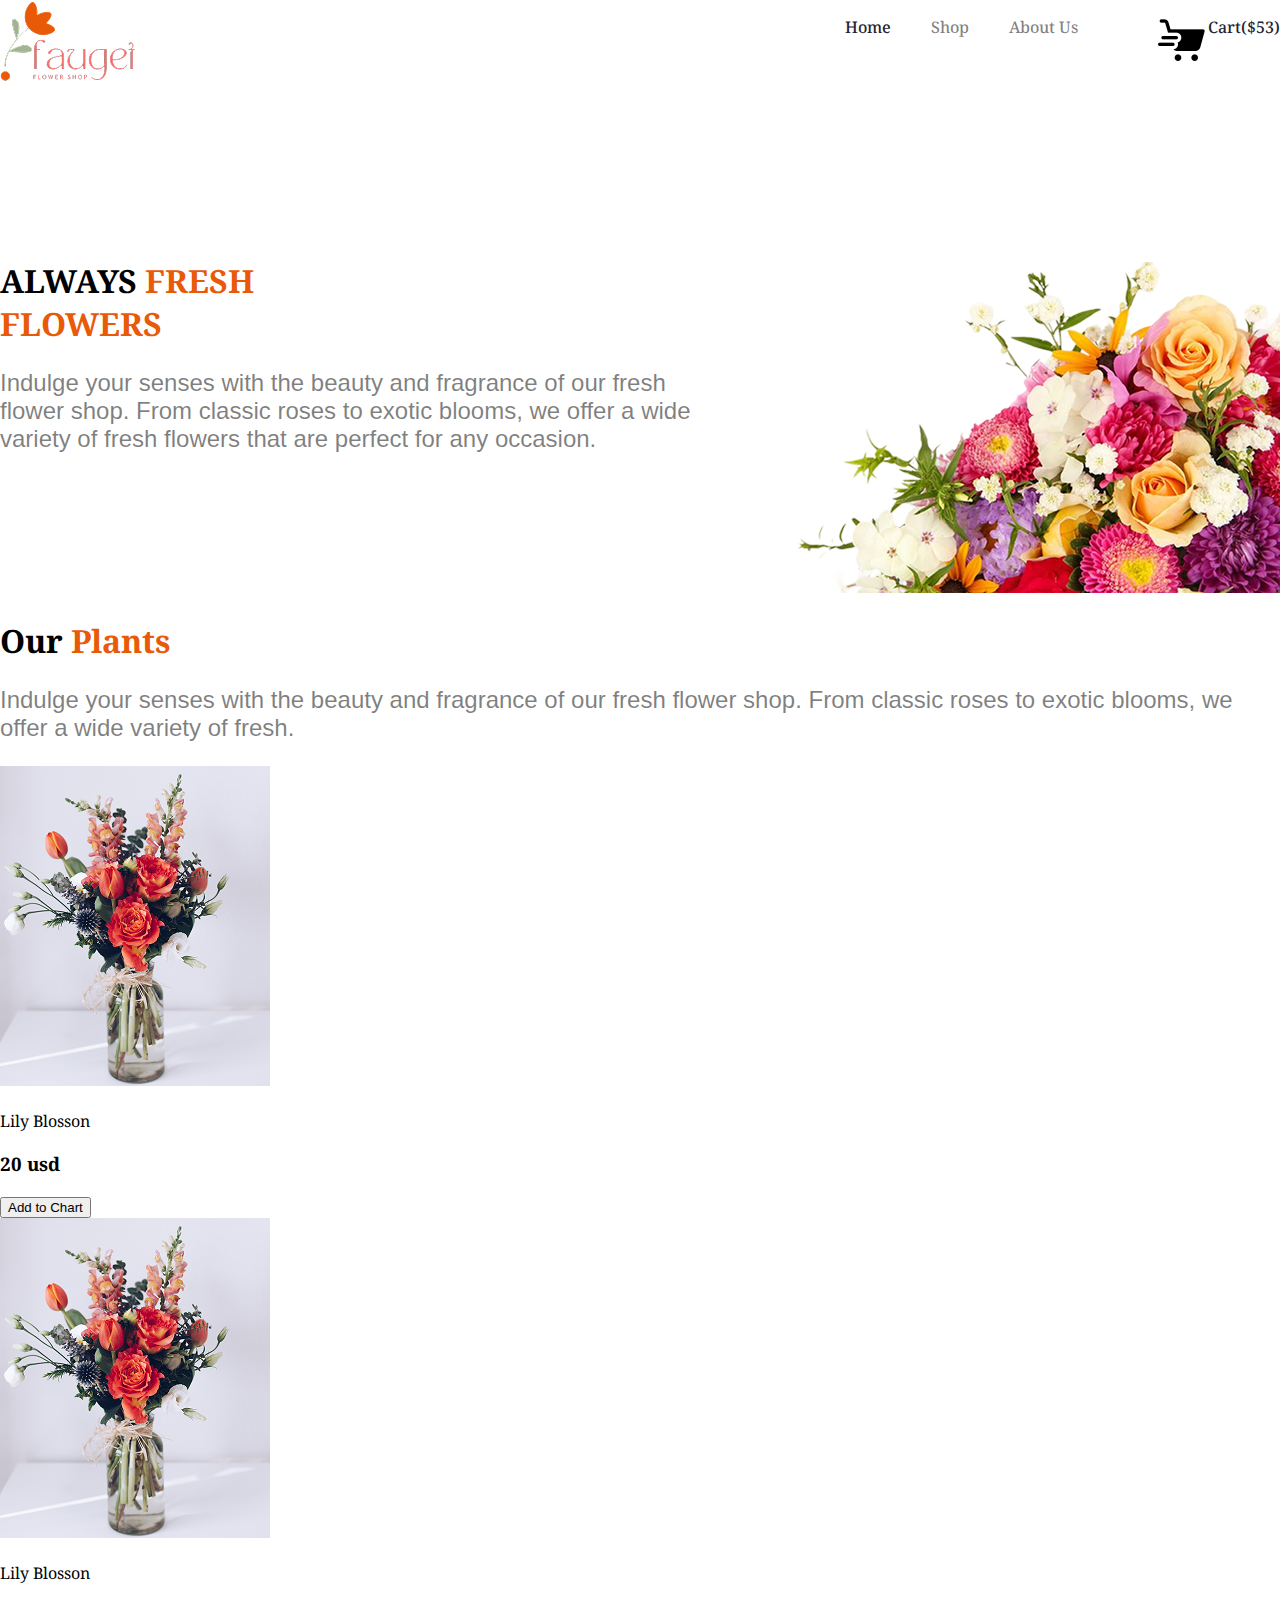
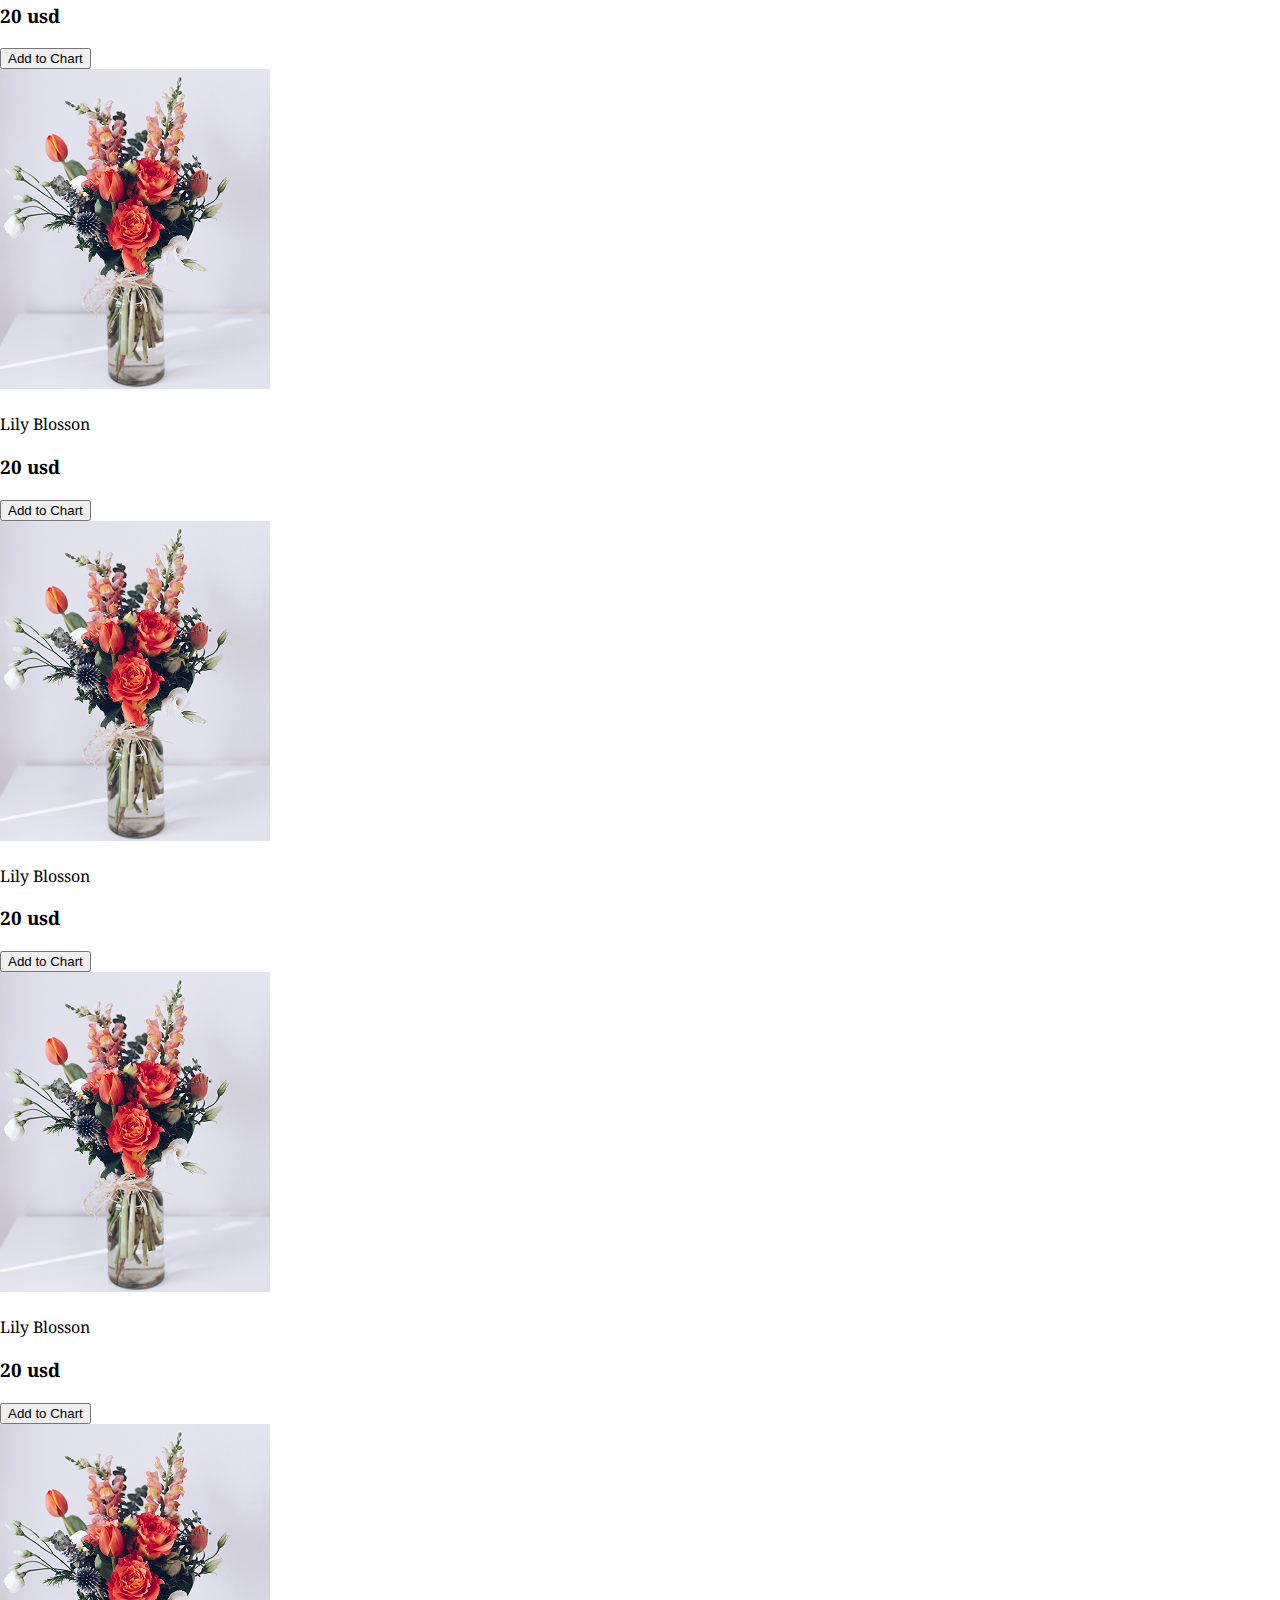
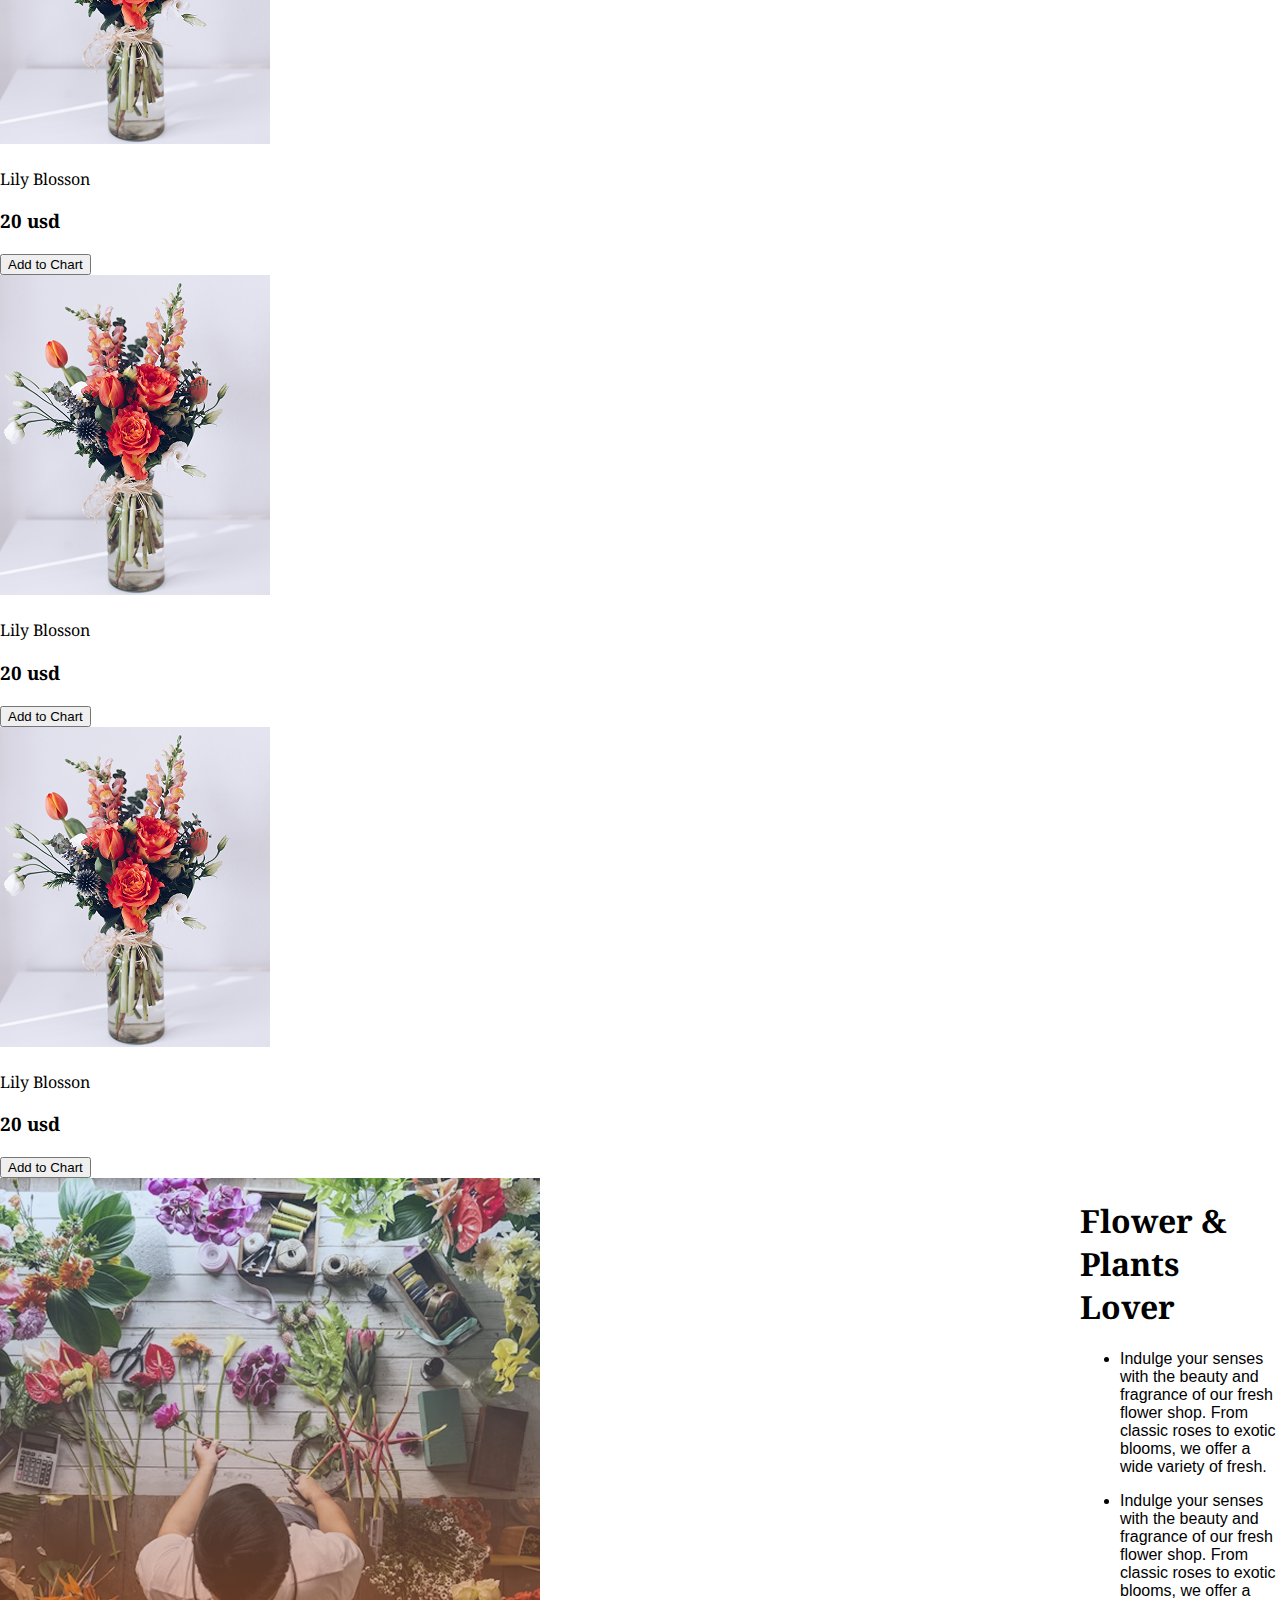
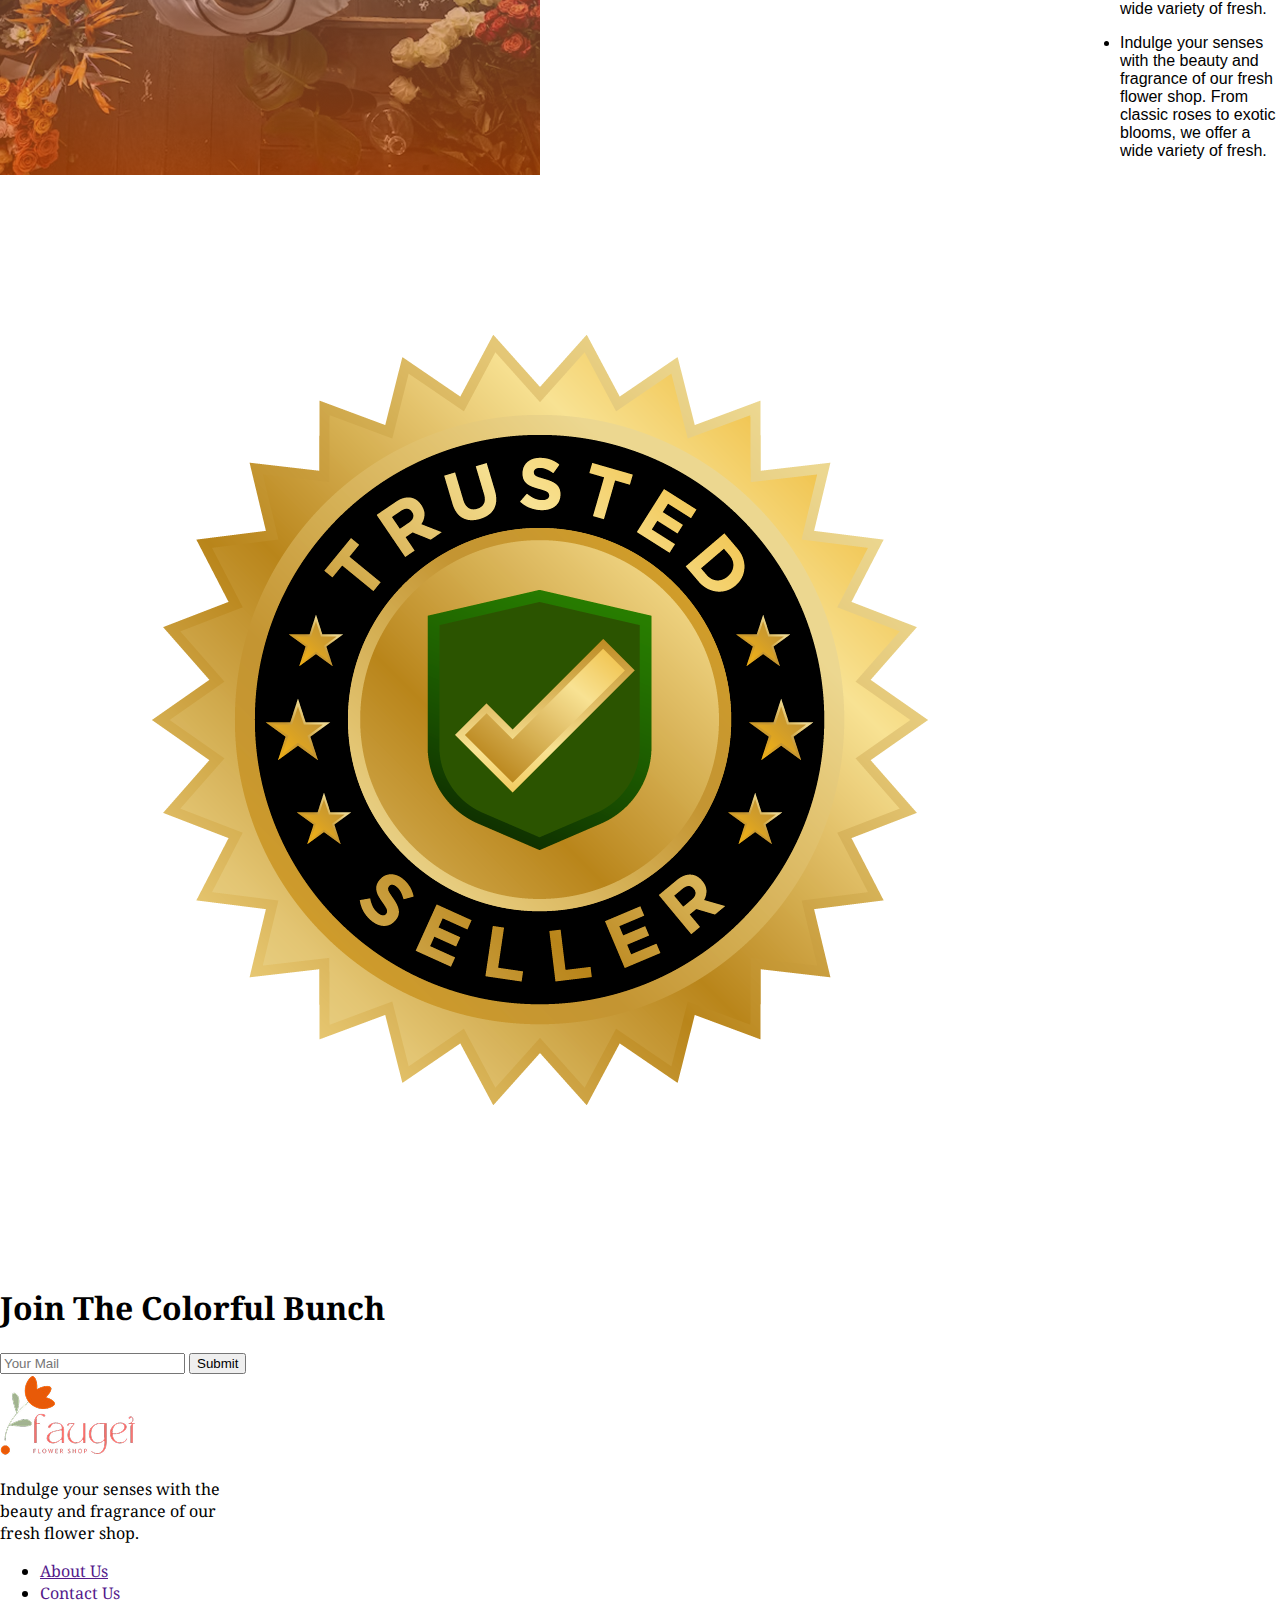
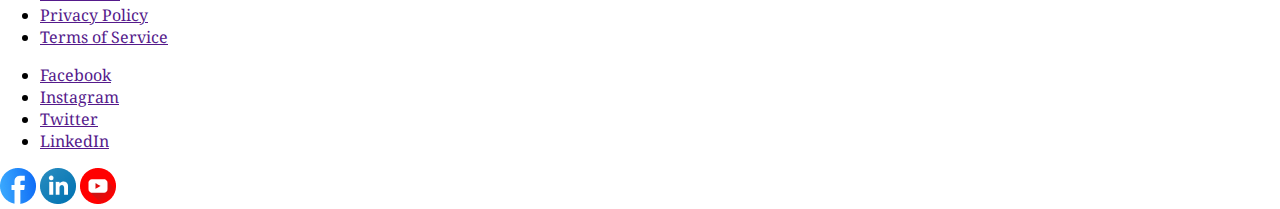
<file: index.html>
<!DOCTYPE html>
<html lang="en">
<head>
    <meta charset="UTF-8">
    <meta name="viewport" content="width=device-width, initial-scale=1.0">
    <title>Flower plants</title>
    <link rel="stylesheet" href="styles/styles.css">
</head>
<body class="noto-serif-font width">
    <header>
        <nav class="navbar display-flex">
            <div>
                <img src="assets/logo.png" alt="">
            </div>
            <div>
                <ul class="nav-links display-flex">
                    <div class="link display-flex">
                        <li class="nav-item "><a href="" class="nav-link"> <span style="color: #252432;">Home</span></a></li>
                    <li class="nav-item"><a href="" class="nav-link text-font-color">Shop</a></li>
                    <li class="nav-item"><a href="" class="nav-link text-font-color">About Us</a></li>
                    <li class="nav-item display-flex">
                    </div>
                    <div class="display-flex">
                        <li class="nav-item2"><img src="assets/icons8-fast-cart-50.png" alt=""></li>
                        <li class="nav-item2"><a href="" class="nav-link"><span style="color: #252432;">Cart($53)</span></a></li>
                    </div>
                    </li>
                </ul>
            </div>
        </nav>
        <div class="banner display-flex">
            <div class="banner-item">
                <h1 class="banner-head">ALWAYS <span style="color: #E95A08;">FRESH <br> FLOWERS</span></h1>
                <p class="banner-description text-font-color inter-font">Indulge your senses with the beauty and fragrance of our fresh flower shop. From classic roses to exotic blooms, we offer a wide variety of fresh flowers that are perfect for any occasion. </p>

            </div>
        <div class="banner-logo">
            <img src="assets/hero-flower.png" alt="">
        </div>
        </div>
    </header>
    <main class="width">
        <section class="plants-section width">
            <div class="our-plants-topic">
                <h1 class="banner-head">Our<span style="color: #E95A08;"> Plants</span></h1>
                <p class="text-font-color inter-font banner-description">Indulge your senses with the beauty and fragrance of our fresh flower shop. From classic roses to exotic blooms, we offer a wide variety of fresh.</p>
            </div>
            <div class="our-plants-pic">
                <div class="card">
                    <img class="pic" src="assets/sample-flower-image.png" alt="">
                    <p>Lily Blosson</p>
                    <h3>20 usd</h3>
                    <button class="btn-primary">Add to Chart</button>
                </div>
                <div class="card">
                    <img class="pic" src="assets/sample-flower-image.png" alt="">
                    <p>Lily Blosson</p>
                    <h3>20 usd</h3>
                    <button class="btn-primary">Add to Chart</button>
                </div>
                <div class="card">
                    <img class="pic" src="assets/sample-flower-image.png" alt="">
                    <p>Lily Blosson</p>
                    <h3>20 usd</h3>
                    <button class="btn-primary">Add to Chart</button>
                </div>
                <div class="card">
                    <img class="pic" src="assets/sample-flower-image.png" alt="">
                    <p>Lily Blosson</p>
                    <h3>20 usd</h3>
                    <button class="btn-primary">Add to Chart</button>
                </div>
                <div class="card">
                    <img class="pic" src="assets/sample-flower-image.png" alt="">
                    <p>Lily Blosson</p>
                    <h3>20 usd</h3>
                    <button class="btn-primary">Add to Chart</button>
                </div>
                <div class="card">
                    <img class="pic" src="assets/sample-flower-image.png" alt="">
                    <p>Lily Blosson</p>
                    <h3>20 usd</h3>
                    <button class="btn-primary">Add to Chart</button>
                </div>
                <div class="card">
                    <img class="pic" src="assets/sample-flower-image.png" alt="">
                    <p>Lily Blosson</p>
                    <h3>20 usd</h3>
                    <button class="btn-primary">Add to Chart</button>
                </div>
                <div class="card">
                    <img class="pic" src="assets/sample-flower-image.png" alt="">
                    <p>Lily Blosson</p>
                    <h3>20 usd</h3>
                    <button class="btn-primary">Add to Chart</button>
                </div>
            </div>
        </section>

        <section class="flower-lover display-flex">
            <div class="flower-lover-logo">
                <img id="logo" src="assets/flower-store.png" alt="">
                <img id="badge" src="assets/trusted-badge.png" alt="">
            </div>
            <div class="flower-container">
                <div class="flower-lover-details">
                <div class="flower-lover-head">
                    <h1>Flower & Plants Lover</h1>
                </div>
                <div class="flower-lover-description">
                    <ul class="inter-font">
                        <li><p>Indulge your senses with the beauty and fragrance of our fresh flower shop. From classic roses to exotic blooms, we offer a wide variety of fresh.</p></li>
                        <li><p>Indulge your senses with the beauty and fragrance of our fresh flower shop. From classic roses to exotic blooms, we offer a wide variety of fresh.</p></li>
                        <li><p>Indulge your senses with the beauty and fragrance of our fresh flower shop. From classic roses to exotic blooms, we offer a wide variety of fresh.</p></li>
                    </ul>
                </div>
            </div>
            </div>
        </section>


        <!-- <section class="join-bunch">
            <h1>Join The Colorful Bunch</h1>
            <div class="join-bunch-form">
                <button id="mail"><input type="email" name="" placeholder="Your Mail" id=""></button>
                <button id="submit" class="btn-primary">submit</button>
            </div>
            

            
        </section> -->
            <section class="join-bunch">
  <h1>Join The Colorful Bunch</h1>
  <div class="join-bunch-form">
    <input type="email" placeholder="Your Mail" id="mail-input">
    <button id="submit" class="btn-primary">Submit</button>
  </div>
</section>

    </main>
    <footer class="footer noto-serif-font">
        <div class="footer-detail">
            <img src="assets/logo.png" alt="">
            <p class="noto-serif-font">Indulge your senses with the <br>beauty and fragrance of our <br>fresh flower shop. </p>
        </div>
        <div>
            <ul>
                <li><a href="">About Us</a></li>
                <li><a href="">Contact Us</a></li>
                <li><a href="">Privacy Policy</a></li>
                <li><a href="">Terms of Service</a></li>
            </ul>
        </div>
        <div>
            <ul>
                <li><a href="">Facebook</a></li>
                <li><a href="">Instagram</a></li>
                <li><a href="">Twitter</a></li>
                <li><a href="">LinkedIn</a></li>
            </ul>
        </div>
        <div>
            <img src="assets/icon-facebook.png" alt="">
            <img src="assets/icon-linkedin.png" alt="">
            <img src="assets/icon-youtube.png" alt="">
        </div>

    </footer>
</body>
</html>
</file>
<file: styles/styles.css>
@import url('https://fonts.googleapis.com/css2?family=Noto+Serif:ital,wght@0,100..900;1,100..900&display=swap');


.noto-serif-font {
  font-family: "Noto Serif", serif;
  font-optical-sizing: auto;
  font-weight: <weight>;
  font-style: normal;
  font-variation-settings:
    "wdth" 100;
}


@import url('https://fonts.googleapis.com/css2?family=Inter:ital,opsz,wght@0,14..32,100..900;1,14..32,100..900&display=swap');

.inter-font {
  font-family: "Inter", sans-serif;
  font-optical-sizing: auto;
  font-weight: <weight>;
  font-style: normal;
}




/* shared style */
.width{
    max-width: 1440px;
    margin: 0 auto;
}
.display-flex{
    display: flex;
}
.text-font-color{
    color: rgba(0, 0, 0, 0.5);
}

/* header style */
.navbar{
    justify-content: space-between;
}
.nav-item{
    list-style: none;
    margin-right: 40px;

}
.nav-item2{
    list-style: none;
}
.nav-link{
    text-decoration: none;
    font-weight: 500;

}
/* banner style */
.banner{
    margin-top: 150px;
}
.banner-description{
    font-size: 1.5rem;
}
/* responsive media query */
@media screen  and (max-width: 500px){
    .link{
        display: none;
    }
    .navbar{
        justify-content: space-around;
    }
    .nav-links, .banner{
        flex-direction: column-reverse;
        align-items: center;
        justify-content: center;
        width: 100%;
    }
     .banner-logo img {
    max-width: 100%;
    height: auto;
    
  }
   
}
</file>
